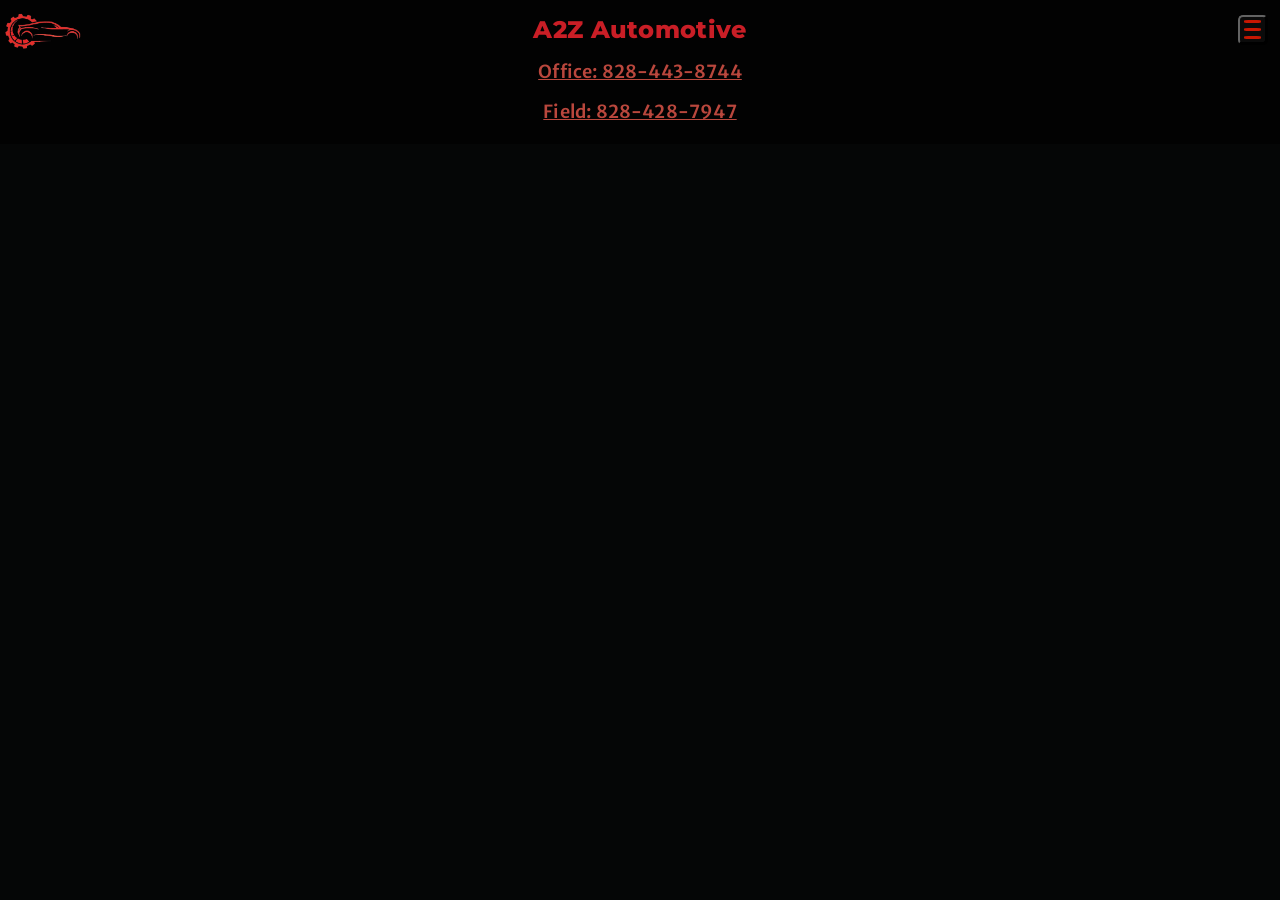
<file: services.html>
<!DOCTYPE html>
<html>
  <head>
    <meta lang="en" charset="UTF-8">
    <meta title="A2ZAutomotive">
    <meta name="descritption" content="A list of services provided by A2ZAutomotive to their customers in the Asheville and surrounding areas.">
    <meta name="viewport" content="width=device-width, initial-scale=1.0">
    <link rel="stylesheet" href="homestyle.css">
    <link href="https://fonts.googleapis.com/css?family=Montserrat:100,200,300,regular,500,600,700,800,900,100italic,200italic,300italic,italic,500italic,600italic,700italic,800italic,900italic" rel="stylesheet" />
    <link href="https://fonts.googleapis.com/css?family=Montserrat+Alternates:100,100italic,200,200italic,300,300italic,regular,italic,500,500italic,600,600italic,700,700italic,800,800italic,900,900italic" rel="stylesheet" />
    <link rel="preconnect" href="https://fonts.googleapis.com">
<link rel="preconnect" href="https://fonts.gstatic.com" crossorigin>
<link href="https://fonts.googleapis.com/css2?family=Merriweather+Sans:ital,wght@0,300..800;1,300..800&display=swap" rel="stylesheet">
  </head>
  <body>

    <!----
    Header
    ----->
    
    <header>
      <picture>
        <source class="small-logo" srcset="Images\Logo-64.png" media="(max-width: 380px)">
        <source class="medium-logo" srcset="Images\Logo-128.png" media="(min-width: 381px) and (max-width: 600px)">
        <source class="large-logo" srcset="Images\Logo-256.png" media="(min-width: 601px) and (max-width: 900px)">
        <img class="header-logo" src="Images\Logo-default.png">
      </picture>
      <h1 class="business-name">A2Z Automotive</h1>
      <p class="header-contact">Office: 828-443-8744</p>
      <p class="header-contact bottom-header-contact">Field: 828-428-7947</p>
      <button class="nav-menu">
        <div class="hamburger"></div>
        <div class="hamburger"></div>
        <div class="hamburger"></div>
      </button>
    </header>
    <div id="falsebody">
    </div>
</html>
</file>
<file: homestyle.css>
/*======================
Global Reset / Defaults
======================*/

:root {
  --header-bg: oklch(8% 0.0025 260);
  --header-color: oklch(58% 0.22 26 / 0.9);
  --nav-bg: oklch(15% 0 0);
  --hamburgerLine-color: oklch(60% 0.24 33 / 0.83);
  --body-bg: oklch(12% 0.0025 260);
  --header-font: Montserrat;
  --headerText-color: oklch(55% 0.18 28);
  --text-color: oklch(62% 0.00005 29);
  --paragraph-font: Merriweather Sans;
  --cardHeader-color: oklch();
  --card-color: oklch(15% 0.007 215);
  --button-color: oklch(55% 0.15 28);
  --accent-color: oklch(40% 0.025 260);
}
html {
  scroll-behavior: auto;
}
body {
  padding: 0px;
  margin: 0px;
  background: var(--body-bg);
  color: var(--text-color);
}

/*==========
Base Elements
==========*/

body p {
  /*===== Size / Spacing =====*/
  letter-spacing: 0.01em;
  line-height: 1.45;
  /*===== Text / Font =====*/
  font-family: var(--paragraph-font);
  font-size: 15px;
}
#falsebody {
  /*===== Visual / Decoration =====*/
  background: oklch(11% 0.002 270);
}
h1 {
  /*===== Text / Font =====*/
  font-family: var(--header-font);
}
.heroImage,
.everydayImage,
#serviceArea,
.BC-Image {
  border-radius: 4px;
  box-shadow: 0 4px 10px oklch(0% 0 0 / 0.35);
}
/*=====
Header
=====*/

header {
  /*===== Display / Box Type =====*/
  display: flex;
  /*===== Layout / Flow =====*/
  justify-content: space-evenly;
  flex-direction: column;
  /*===== Visual / Decoration =====*/
  background-color: var(--header-bg);
}
.header-logo {
  /*===== Positioning =====*/
  position: relative;
  left: -6px;
  top: 6px;
  /*===== Size / Spacing =====*/
  max-height: 32px;
}
.business-name {
  /*===== Layout / Flow =====*/
  align-self: center;
  /*===== Size / Spacing =====*/
  margin-top: 15px;
  margin-bottom: 0px;
  /*===== Text / Font =====*/
  font-size: 1.5rem;
  font-weight: 800;
  letter-spacing: 0.02rem;
  /*===== Visual / Decoration =====*/
  color: var(--header-color);
}
.header-contact {
  /*===== Layout / Flow =====*/
  align-self: center;
  /*===== Size / Spacing =====*/
  margin-top: 15px;
  margin-bottom: 0px;
  /*===== Text / Font =====*/
  font-size: 18px;
  font-weight: 600;
  line-height: 25px;
  text-decoration: underline;
  color: var(--button-color);
}
.bottom-header-contact {
  /*===== BOTTOM OF HEADER HEIGHT CONTROL =====*/
  margin-bottom: 20px;
}
.nav-menu {
  /*===== Display / Box Type =====*/
  display: flex;
  /*===== Layout / Flow =====*/
  flex-direction: column;
  justify-content: space-around;
  /*===== Positioning =====*/
  position: fixed;
  top: 5px;
  right: 8px;
  z-index: 999;
  /*===== Size / Spacing =====*/
  width: 30px;
  height: 30px;
  /*===== Visual / Decoration =====*/
  background-color: var(--nav-bg);
  border-radius: 5px;
  border-left: 2px solid oklch(50% 0 0);
  border-top: 2px solid oklch(50% 0 0);
  border-right: 3px solid oklch(0% 0 0);
  border-bottom: 3px solid oklch(0% 0 0);
  /*===== Interaction =====*/
  cursor: pointer;
}
.hamburger {
  /*===== Layout / Flow =====*/
  align-self: center;
  /*===== Size / Spacing =====*/
  width: 100%;
  height: 3px;
  padding-right: 2px;
  padding-left: 2px;
  margin: 0px;
  /*===== Visual / Decoration =====*/
  background-color: var(--hamburgerLine-color);
  border-radius: 25%;
}
/*===== State / Accessibility =====*/
.nav-menu:active {
  border-left: 3px solid oklch(0% 0 0);
  border-top: 3px solid oklch(0% 0 0);
  border-right: 2px solid oklch(50% 0 0);
  border-bottom: 2px solid oklch(50% 0 0);
}


/*===
Hero
===*/

main {
  /*===== Size / Spacing =====*/
  padding: 3px 10px;
  /*===== Visual / Decoration =====*/
  border-radius: 15px;
}
.heroImage {
  /*===== Display / Box Type =====*/
  display: block;
  /*===== Size / Spacing =====*/
  max-height: 280px;
  max-width: 100%;
  padding: 5px 0px 15px 0px;
  margin: 0 auto;
}
main h2, main h3 {
  /*===== Text / Font =====*/
  font-family: var(--header-font);
  font-size: 20px;
  font-weight: 700;
  color: var(--headerText-color);
}
main li {
  /*===== Text / Font =====*/
  font-size: 18px;
}
.howToGroup {
  /*===== Size / Spacing =====*/
  margin-top: 4vh;
  /*===== Text / Font =====*/
  line-height: 1.7;
}
#howTo {
  /*===== Text / Font =====*/
  font-size: 17px;
  font-weight: 700;
  color: var(--headerText-color);
}

/*=========
Trust Section
=========*/

.whyUs {
  /*===== Size / Spacing =====*/
  margin: 7vh 0vw;
}
.whyUs p {
  /*===== Size / Spacing =====*/
  margin: 2vh 0vw;
}

/*===========
Business-Card
===========*/

.midPageCTA {
  /*===== Size / Spacing =====*/
  height: 53vh;
}
.midPageCTA p {
  /*===== Layout / Flow =====*/
  text-align: center;
  /*===== Size / Spacing =====*/
  margin: 0;
  padding: 0;
}
#mini-CTAHeader {
  /*===== Layout / Flow =====*/
  justify-self: center;
  /*===== Size / Spacing =====*/
  padding-bottom: 15px;
  /*===== Text / Font =====*/
  font-size: 14.6px;
  font-weight: 800;
  color: var(--headerText-color);
}
.BC-Image {
  /*===== Display / Box Type =====*/
  display: block;
  /*===== Size / Spacing =====*/
  max-height: 280px;
  max-width: 100%;
  padding-bottom: 5px;
  margin: 0 auto;
}

/*==============
Navigation Cards
===============*/

nav {
  /*===== Display / Box Type =====*/
  display: flex;
  /*===== Layout / Flow =====*/
  flex-direction: column;
  align-items: center;
  /*===== Size / Spacing =====*/
  padding: 3px 10px;
  /*===== Visual / Decoration =====*/
  background-color: var(--body-bg);
}
nav section {
  /*===== Positioning =====*/
  position: relative;
  /*===== Size / Spacing =====*/
  padding: 0px 10px;
  border: 3px solid black;
  border-radius: 15px;
  /*===== Visual / Decoration =====*/
  background:
    repeating-linear-gradient(
      45deg,
      oklch(18% 0.01 230) 0px,
      oklch(18% 0.01 230) 4px,
      oklch(12% 0.01 230) 4px,
      oklch(12% 0.01 230) 8px
    ),
    linear-gradient(
      145deg,
      oklch(18% 0.015 230),
      oklch(9% 0.008 230)
    );

  border: 3px solid oklch(7% 0.01 240);
  border-top: 4px solid var(--button-color);
  box-shadow: 0 8px 18px oklch(0% 0 0 / 0.35);
}
.navCard {
  /*===== Positioning =====*/
  position: relative;
  /*===== Size / Spacing =====*/
  padding-bottom: 25px;
}
nav h3 {
  /*===== Layout / Flow =====*/
  text-align: center;
  /*===== Size / Spacing =====*/
  margin: 20px 0px 10px 0px;
  /*===== Text / Font =====*/
  font-family: var(--header-font);
  font-size: 20px;
  color: var(--headerText-color);
}
nav p {
  /*===== Text / Font =====*/
  font-family: var(--paragraph-font);
  font-size: 16px;
  color: oklch(68% 0.00005 29);
}
nav ul {
  /*===== Size / Spacing =====*/
  line-height: 1.2rem;
  /*===== Text / Font =====*/
  font-size: 16px;
  color: oklch(68% 0.00005 29);
  /*===== Visual / Decoration =====*/
  list-style: circle;
}
nav li {
  /*===== Size / Spacing =====*/
  padding-bottom: 3px;
  line-height: 1.45;
  /*===== Text / Font =====*/
  font-family: var(--paragraph-font);
  /*===== Overflow / Scroll =====*/
  overflow-wrap: break-word;
}

/*============
Services Section
============*/

#service-card {
  /*===== Size / Spacing =====*/
  width: 81vw;
  margin-top: 3vh;
}
.everydayVC {
  /*===== Size / Spacing =====*/
  margin-bottom: 20px;
}
.everydayImage {
  /*===== Display / Box Type =====*/
  display: block;
  /*===== Size / Spacing =====*/
  max-height: 280px;
  max-width: 100%;
  padding-top: 15px;
  margin: 0 auto;
}
#mini-header {
  /*===== Text / Font =====*/
  color: var(--primary-color);
  font-size: 14px;
  font-weight: 600;
}

/*=========
Service Area
=========*/

#serviceArea-card {
  /*===== Size / Spacing =====*/
  width: 81vw;
}
.flexlist {
  /*===== Display / Box Type =====*/
  display: flex;
  /*===== Layout / Flow =====*/
  justify-content: flex-end;
  /*===== Positioning =====*/
  position: relative;
  left: 15px;
}
#serviceArea {
  /*===== Display / Box Type =====*/
  display: block;
  /*===== Size / Spacing =====*/
  max-height: 250px;
  max-width: 100%;
  padding-top: 15px;
  margin: 0 auto;
}
.serviceAreaVC {
  /*===== Size / Spacing =====*/
  margin-bottom: 15px;
}

/*======
About Us
======*/

#aboutUs-card {
  /*===== Size / Spacing =====*/
  max-width: 65vw;
  margin: 2vh;
}
#aboutUs-card .miniHeroImage {
  display: block;
  /*===== Size / Spacing =====*/
  max-width: 90%;
  max-height: 250px;
  margin: 10px auto;
}
.seeMore-Anchor {
  position: relative;
}
#summary {
  position: absolute;
  bottom: 42px;
  right: 105px;
  text-decoration: underline;
}
#summary-text {
  margin-bottom: 35px;
}

/*========
Prior Jobs
========*/

#priorJobs-card {
  /*===== Size / Spacing =====*/
  width: 73vw;
  margin: 4vh;
}
#priorJobs-card div:first-of-type {
  /*===== Size / Spacing =====*/
  margin-top: 15px;
}
.priorJob {
  /*===== Size / Spacing =====*/
  margin-top: 25px;
}
.gallery {
  /*===== Display / Box Type =====*/
  display: flex;
  /*===== Size / Spacing =====*/
  margin: 10px 0px 20px 0px;
}
.priorImg {
  /*===== Size / Spacing =====*/
  max-width: 50%;
  max-height: 250px;
  margin-bottom: 0px;
}

/*================
Navigation Buttons
=================*/

.navlink {
  /*===== Positioning =====*/
  position: absolute;
  right: 5px;
  bottom: -5px;
  /*===== Size / Spacing =====*/
  padding: 2px 10px;
  margin-bottom: 15px;
  /*===== Text / Font =====*/
  text-decoration: underline;
  color: var(--button-color);
  /*===== Visual / Decoration =====*/
  border-left: 2px solid oklch(50% 0 0);
  border-top: 2px solid oklch(50% 0 0);
  border-right: 3px solid oklch(0% 0 0);
  border-bottom: 3px solid oklch(0% 0 0);
  border-radius: 5px;
  background: var(--body-bg);
}
/*===== State / Accessibility =====*/
.navlink:hover {
  /*===== Interaction =====*/
  cursor: pointer;
}
.navlink:active {
  /*===== Visual / Decoration =====*/
  border-left: 3px solid oklch(0% 0 0);
  border-top: 3px solid oklch(0% 0 0);
  border-right: 2px solid oklch(50% 0 0);
  border-bottom: 2px solid oklch(50% 0 0);
}

/*===========
Contact / Hours
===========*/

#contact {
  /*===== Size / Spacing =====*/
  padding-left: 10px;
  /*===== Text / Font =====*/
  color: var(--primary-color);
}
#contact h3 {
  /*===== Text / Font =====*/
  font-size: 18px;
  color: var(--headerText-color);
}
#contact p {
  /*===== Text / Font =====*/
  color: var(--button-color);
  text-decoration: underline;
}
#business-hours {
  /*===== Size / Spacing =====*/
  margin-right: 10px;
  /*===== Visual / Decoration =====*/
  border: 2px solid var(--accent-color);
}
#business-hours p {
  /*===== Display / Box Type =====*/
  display: grid;
  /*===== Layout / Flow =====*/
  grid-template-columns: 1fr 1fr;
  justify-items: center;
  align-items: center;
  /*===== Size / Spacing =====*/
  gap: 1rem;
  margin: 0;
  padding: 2px 15px 0px 0px;
  /*===== Text / Font =====*/
  color: var(--text-color);
  /*===== Visual / Decoration =====*/
  border-top: 2px solid var(--accent-color);
}
#business-hours p:first-child {
  /*===== Visual / Decoration =====*/
  border: none;
}
#business-hours span {
  /*===== Layout / Flow =====*/
  text-align: center;
  /*===== Size / Spacing =====*/
  width: 100%;
  margin-top: -2px;
  padding-left: 10px;
  /*===== Visual / Decoration =====*/
  border-left: 2px solid var(--accent-color);
}

/*====
Footer
====*/

#footer {
  display: inline-block;
}

/*================
Media Queries: Mobile
================*/

@media (min-width: 270px) {
  #mini-CTAHeader {
    /*===== Text / Font =====*/
    font-size: 16px;
    font-weight: 800;
  }
  .flexlist {
    /*===== Display / Box Type =====*/
    display: flex;
    /*===== Layout / Flow =====*/
    justify-content: space-between;
    /*===== Motion =====*/
    transform: translateX(-68px);
  }
  #listOne {
    /*===== Size / Spacing =====*/
    padding-left: 45px;
  }
}
@media (min-width: 285px) {
  .flexlist {
    /*===== Motion =====*/
    transform: translateX(-52px);
  }
}
@media (min-width: 320px) {
  #mini-CTAHeader {
    /*===== Text / Font =====*/
    font-size: 18px;
  }
  .flexlist {
    /*===== Layout / Flow =====*/
    justify-content: center;
    /*===== Size / Spacing =====*/
    padding-left: 50px;
  }
}
@media (min-width: 380px) {
  header {
    /*===== Positioning =====*/
    position: relative;
  }
  .header-logo {
    /*===== Positioning =====*/
    position: absolute;
    top: 12px;
    /*===== Size / Spacing =====*/
    max-height: 32px;
  }
  .nav-menu {
    /*===== Positioning =====*/
    top: 15px;
    right: 12px;
  }
}
@media (min-width: 420px) {
  #mini-CTAHeader {
    /*===== Text / Font =====*/
    font-size: 20px;
  }
  #serviceArea {
    /*===== Size / Spacing =====*/
    max-width: 85vw;
  }
  .header-logo {
    /*===== Size / Spacing =====*/
    max-height: 40px;
  }
}

/*================
Media Queries: Tablet
================*/

@media (min-width: 600px) {}
</file>
